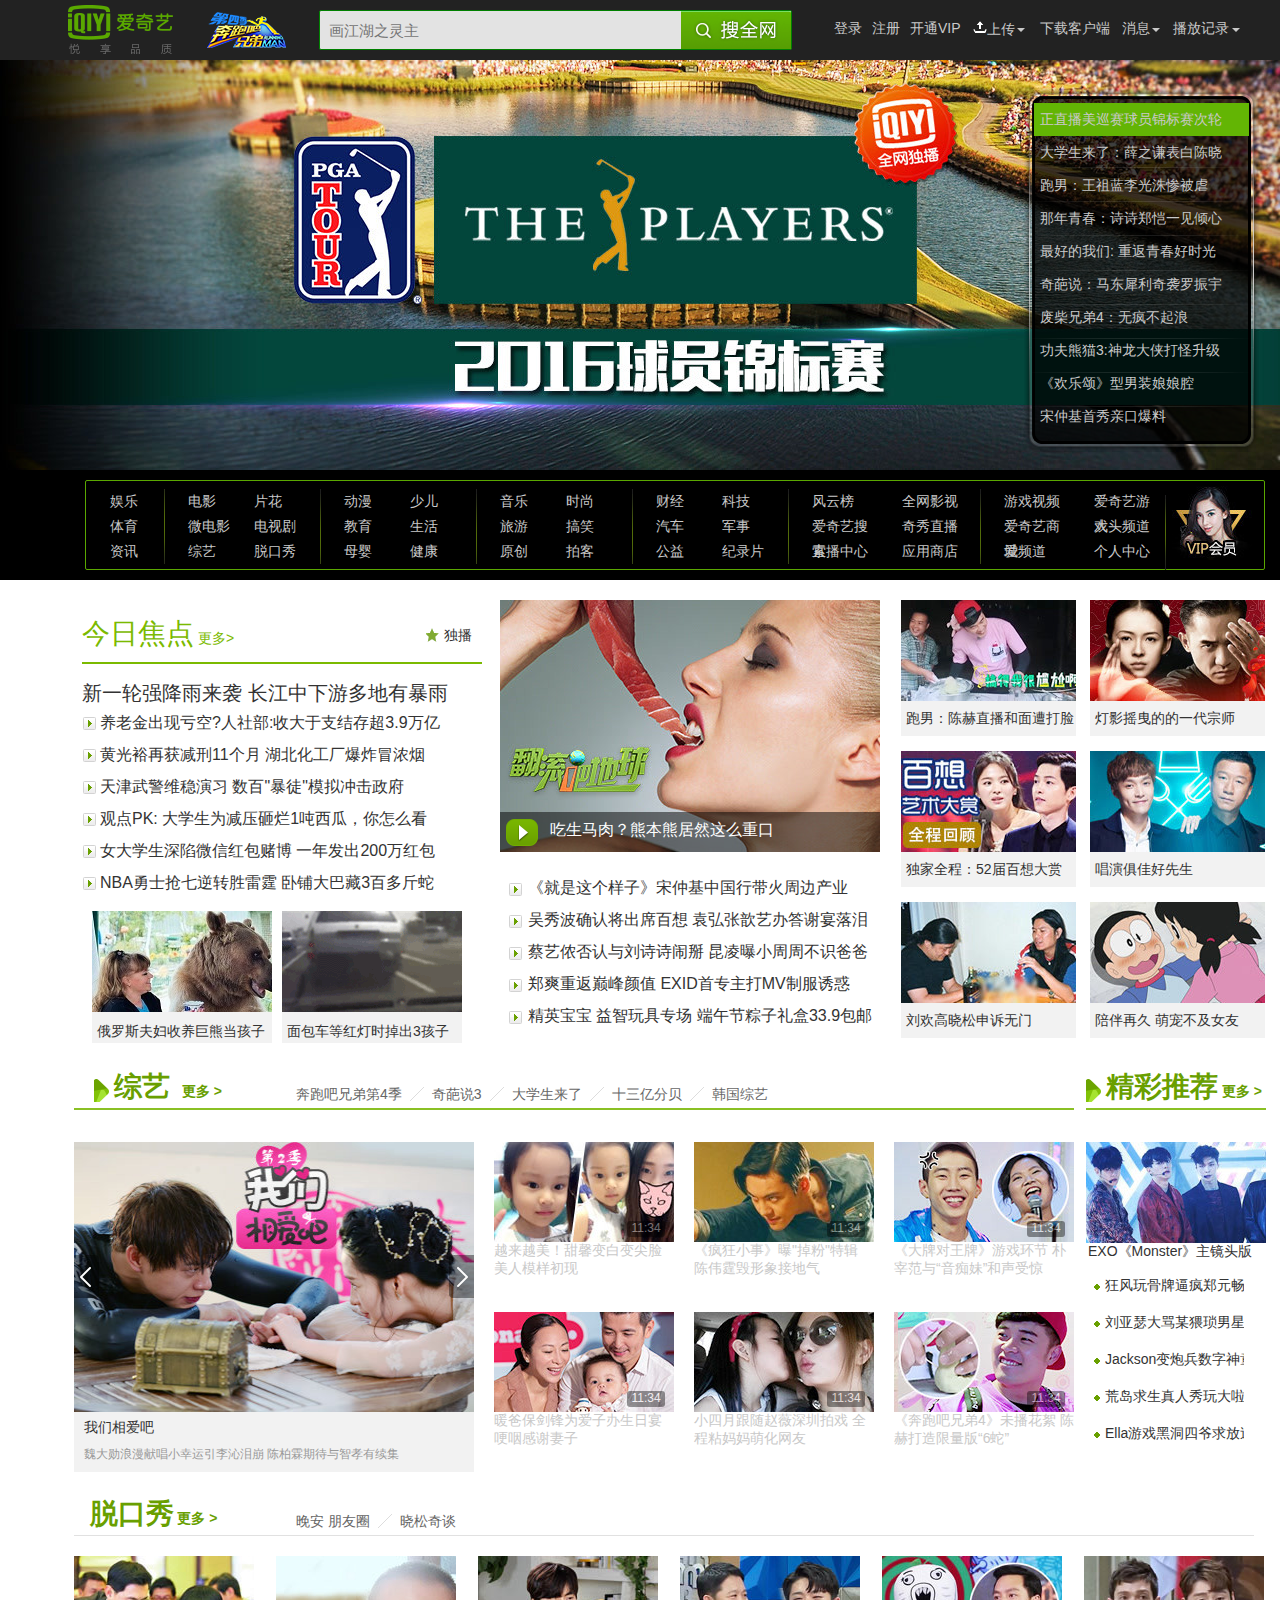
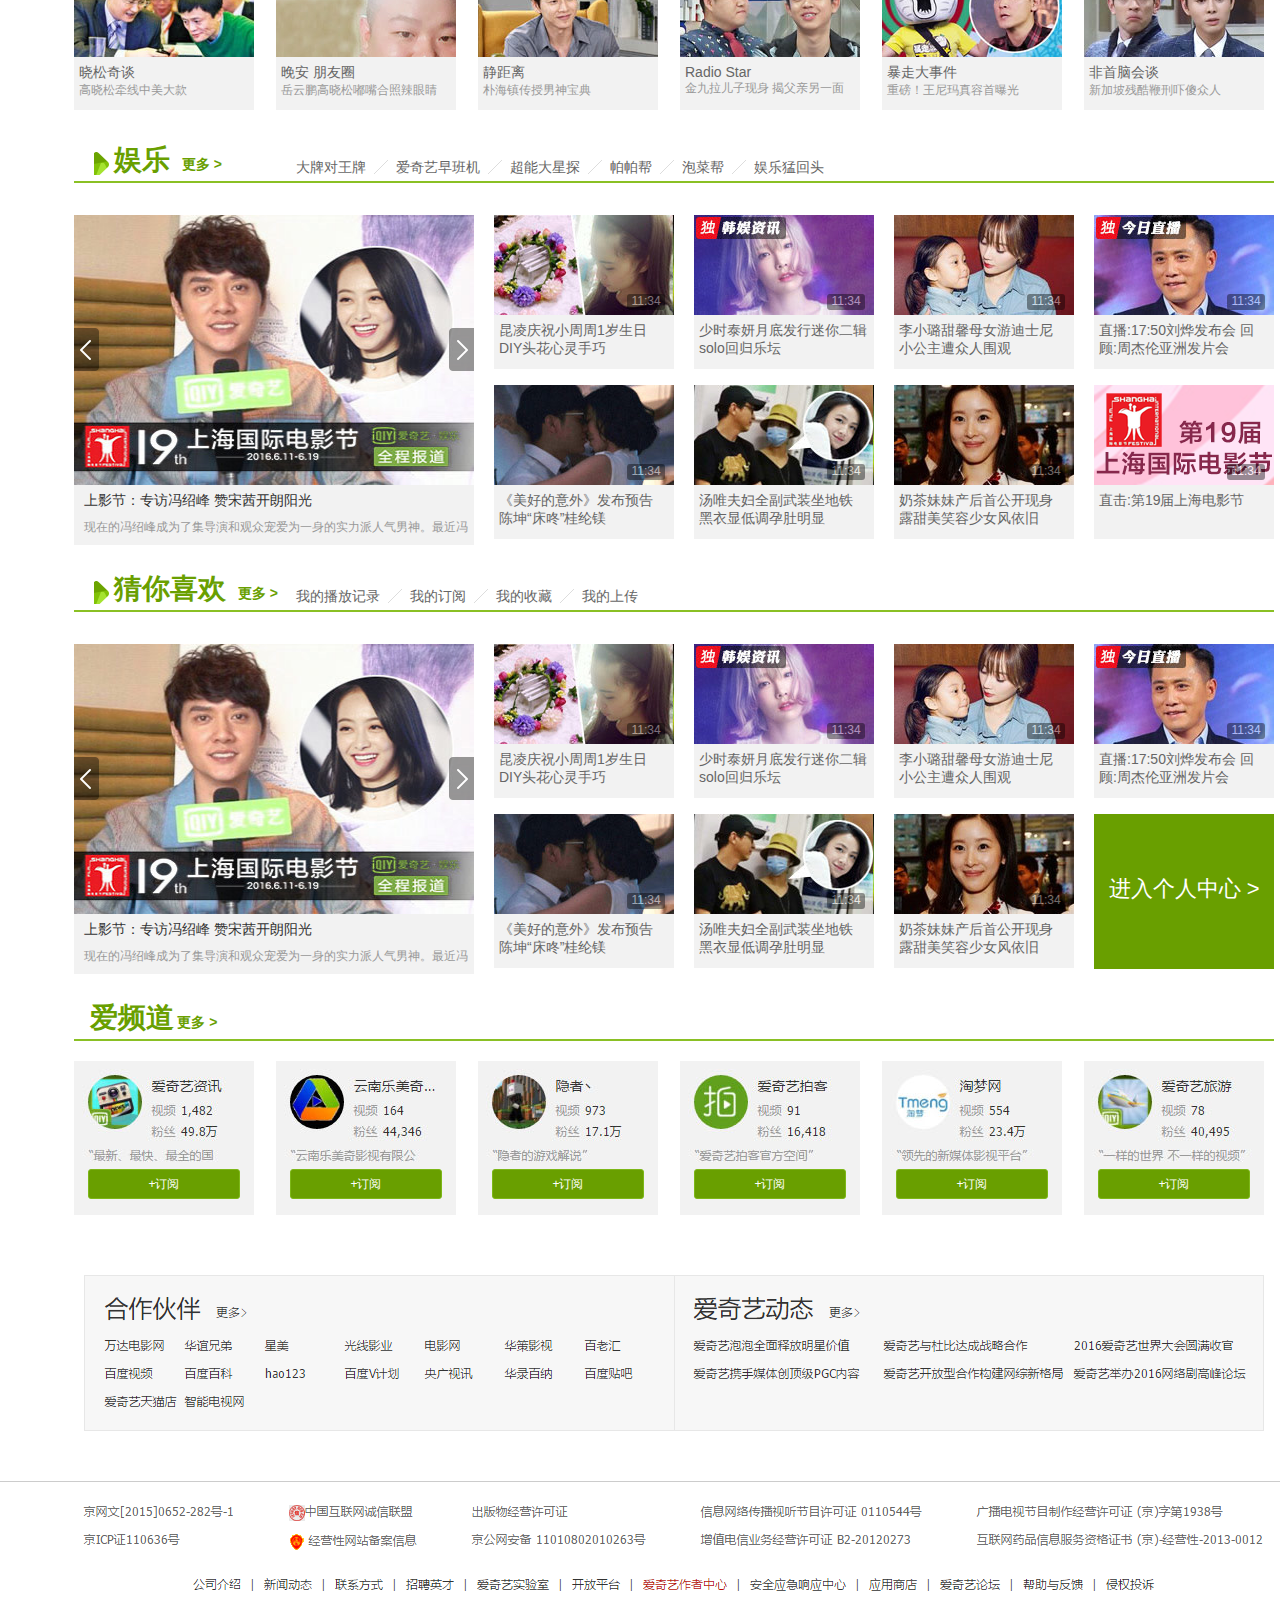
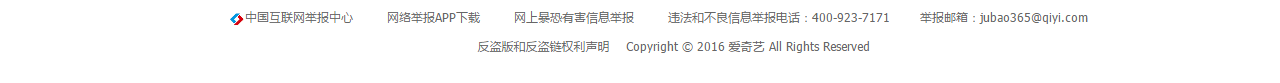
<file: aiqiyi.html>
<!DOCTYPE html>
<html>
<head>
    <meta charset="UTF-8">
    <title>爱奇艺</title>
    <meta name="viewport"
          content="width=device-width,user-scalable=no, initial-scale=1.0, maximum-scale=1.0,minimum-scale=1.0">
    <link rel="stylesheet" href="css/aiqiyi1.css">
</head>
<body>
<div class="head" id="head">
      <!--CSS样式1-->
        <div class="headFirst">
            <div class="w1348">
            <a class="aiqiyi-logo" href="javascript:;"></a>
            <a class="runningman-logo" href="javascript:;"></a>
            <div class="urudmr">
                <form  action="" method="get">
                    <input type="text" placeholder="画江湖之灵主">
                    <input type="button">
                </form>
                <a class="user" href="javascript:;" id="signIn">登录
                </a>
                <div class="inter" id="inter">
                    <span class="inter1"><a href="###" id="close"></a></span>
                    <span class="inter2">
                        <div class="form">
                            <span class="tr1">
                                <span>账&nbsp;&nbsp;&nbsp;号：</span>
                                <span><input type="text" placeholder="&nbsp;&nbsp;请输入邮箱..."></span>
                                <a href=""></a>
                            </span>
                            <span class="tr2">
                                <span>密&nbsp;&nbsp;&nbsp;码：</span>
                                <span><input type="text" placeholder="&nbsp;&nbsp;请输入密码"></span>
                            </span>
                            <span class="tr3">
                                <span>
                                    <input type="checkbox" value="n"/>
                                    <span>记住我</span>
                                    <a href="" class="a1">找回密码</a>
                                    <p></p>
                                    <a href="" class="a2">立即注册</a>
                                </span>
                                <i class="link">使用其他方式登录</i>
                                <i class="down"></i>
                                <span class="linkOut"></span>
                            </span>
                        </div>
                    </span>
                </div>
                <a class="user2" href="javascript:;" id="register">注册
                </a>
                <div class="outer" id="registerIn">
                    <span class="outer1"><a href="###" id="shut"></a></span>
                    <span class="outer2">
                         <div class="form">
                            <span class="tr1">
                                <span>手&nbsp;&nbsp;&nbsp;机：</span>
                                <span><input type="text" placeholder="&nbsp;&nbsp;请输入手机号"></span>
                            </span>
                            <span class="tr2">
                                <span>密&nbsp;&nbsp;&nbsp;码：</span>
                                <span><input type="password" placeholder="&nbsp;&nbsp;请输入密码"></span>
                            </span>
                             <span class="afterTr2">
                                 <span>验证码：</span>
                                 <span><input type="text" placeholder="请输入右侧字母"></span>
                                 <span></span>
                                 <span><i></i></span>
                             </span>
                            <span class="tr3">
                                <span>
                                    <input type="checkbox" value="n"/>
                                    <span>我同意</span>
                                    <a href="" class="a1">《用户服务协议》</a>
                                    <a href="" class="a2">立即登录</a>
                                </span>
                                <i class="link">使用其他方式登录</i>
                                <i class="down"></i>
                                <span class="linkOut"></span>
                            </span>
                         </div>
                    </span>
                </div>
                <a class="renew" href="javascript:;">开通VIP</a>
                <a class="updown" href="javascript:;"><span></span>上传<b></b></a>
                <a class="download" href="javascript:;">下载客户端<span></span></a>
                <a class="massage" href="javascript:;">消息<b></b></a>
                <a class="record" href="javascript:;">播放记录<b></b></a>
            </div>
            </div>
        </div>
      <!--CSS样式2-->
        <div class="w1348">
        <div class="headSecond">
            <div class="focusImg" id="outer">
                <ul id="inner">
                    <li class="fi1 bg"><a href="###"></a></li>
                    <li class="fi2"><a href="###"></a></li>
                    <li class="fi3"><a href="###"></a></li>
                    <li class="fi4"><a href="###"></a></li>
                    <li class="fi5"><a href="###"></a></li>
                    <li class="fi6"><a href="###"></a></li>
                    <li class="fi7"><a href="###"></a></li>
                    <li class="fi8"><a href="###"></a></li>
                    <li class="fi9"><a href="###"></a></li>
                    <li class="fi10"><a href="###"></a></li>
                </ul>
            </div>
            <div class="focusli">
                <ul id="tip">
                    <li class="on  bg"><a href="###">正直播美巡赛球员锦标赛次轮</a></li>
                    <li><a href="###">大学生来了：薛之谦表白陈晓</a></li>
                    <li><a href="###">跑男：王祖蓝李光洙惨被虐</a></li>
                    <li><a href="###">那年青春：诗诗郑恺一见倾心</a></li>
                    <li><a href="###">最好的我们: 重返青春好时光</a></li>
                    <li><a href="###">奇葩说：马东犀利奇袭罗振宇</a></li>
                    <li><a href="###">废柴兄弟4：无疯不起浪</a></li>
                    <li><a href="###">功夫熊猫3:神龙大侠打怪升级</a></li>
                    <li><a href="###">《欢乐颂》型男装娘娘腔</a></li>
                    <li><a href="###">宋仲基首秀亲口爆料</a></li>
                </ul>
            </div>
            <div class="baby">
                <div class="angel">
                    <ul class="nav_one clearFix">
                        <li>娱乐</li>
                        <li>体育</li>
                        <li>资讯</li>
                    </ul>
                    <ul class="nav_two clearFix">
                        <li>电影</li>
                        <li>片花</li>
                        <li>微电影</li>
                        <li>电视剧</li>
                        <li>综艺</li>
                        <li>脱口秀</li>
                    </ul>
                    <ul class="nav_three clearFix">
                        <li>动漫</li>
                        <li>少儿</li>
                        <li>教育</li>
                        <li>生活</li>
                        <li>母婴</li>
                        <li>健康</li>
                    </ul>
                    <ul class="nav_four clearFix">
                        <li>音乐</li>
                        <li>时尚</li>
                        <li>旅游</li>
                        <li>搞笑</li>
                        <li>原创</li>
                        <li>拍客</li>
                    </ul>
                    <ul class="nav_five clearFix">
                        <li>财经</li>
                        <li>科技</li>
                        <li>汽车</li>
                        <li>军事</li>
                        <li>公益</li>
                        <li>纪录片</li>
                    </ul>
                    <ul class="nav_six clearFix">
                        <li>风云榜</li>
                        <li>全网影视</li>
                        <li>爱奇艺搜索</li>
                        <li>奇秀直播</li>
                        <li>直播中心</li>
                        <li>应用商店</li>
                    </ul>
                    <ul class="nav_seven clearFix">
                        <li>游戏视频</li>
                        <li>爱奇艺游戏</li>
                        <li>爱奇艺商城</li>
                        <li>大头频道</li>
                        <li>爱频道</li>
                        <li>个人中心</li>
                    </ul>
                    <span>
                        <img src="img/navLine.png">
                    </span>
                </div>
            </div>
        </div>
        </div>
      <!--CSS样式3-->
        <div class="w1348">
        <div class="three">
           <div class="three-one">
               <div class="three-one-top">
                   <div class="three-one-top-left">
                   <a href="javascript:;"><span class="focus">今日焦点</span></a>
                   <a href="javascript:;"><span class="more">更多></span></a>
                  </div>
                   <div class="three-one-top-right">
                       <div class="ddd">
                       <span class="left"></span>
                       <span class="right">独播</span>
                           <div class="fff">
                               <div></div>
                               <ul>
                               <a href="javascript:;"><span class="one">大学生来了</span></a>
                               <a href="javascript:;"><span>废柴兄弟4</span></a>
                               <a href="javascript:;"><span>最好的我们</span></a>
                               <a href="javascript:;"><span>乾隆秘史</span></a>
                               <a href="javascript:;"><span>龙心战纪</span></a>
                               </ul>
                           </div>
                       </div>
                   </div>
               </div>
               <div class="three-one-bottom">
                   <ul>
                       <a href="javascript:;"><h2>新一轮强降雨来袭 长江中下游多地有暴雨</h2></a>
                       <li><a href=""><span></span></a><a href="javascript:;">养老金出现亏空?人社部:收大于支结存超3.9万亿 </a></li>
                       <li><a href=""><span></span></a><a href="javascript:;">黄光裕再获减刑11个月  湖北化工厂爆炸冒浓烟</a></li>
                       <li><a href=""><span></span></a><a href="javascript:;">天津武警维稳演习 数百"暴徒"模拟冲击政府 </a></li>
                       <li><a href=""><span></span></a><a href="javascript:;">观点PK:  大学生为减压砸烂1吨西瓜，你怎么看</a></li>
                       <li><a href=""><span></span></a><a href="javascript:;">女大学生深陷微信红包赌博 一年发出200万红包 </a></li>
                       <li><a href=""><span></span></a><a href="javascript:;">NBA勇士抢七逆转胜雷霆  卧铺大巴藏3百多斤蛇</a></li>
                   </ul>
                   <div class="three-one-bottom-bottom">
                   <div class="left">
                       <a href=""><span></span></a>
                       <span><a href="">俄罗斯夫妇收养巨熊当孩子</a></span>
                   </div>
                   <div class="right">
                       <a href=""><span></span></a>
                       <span><a href="">面包车等红灯时掉出3孩子</a></span>
                   </div>
                   </div>
               </div>
           </div>
           <div class="three-two">
               <div id="banner2" class="banner">
                   <ul id="inner2">
                       <li><span></span><div><i></i><div>吃生马肉？熊本熊居然这么重口</div></div></li>
                       <li><span></span><div><i></i><div>14岁小正太直播化妆曾获赞330万</div></div></li>
                       <li><span></span><div><i></i><div>吃生马肉？熊本熊居然这么重口</div></div></li>
                   </ul>
                   <div class="left" id="bannerLeft"></div>
                   <div class="right" id="bannerRight"></div>
               </div>
               <div class="underBanner">
                   <ul>
                       <li><i></i><a href="">《就是这个样子》宋仲基中国行带火周边产业</a></li>
                       <li><i></i><a href="">吴秀波确认将出席百想 袁弘张歆艺办答谢宴落泪</a></li>
                       <li><i></i><a href="">蔡艺侬否认与刘诗诗闹掰 昆凌曝小周周不识爸爸</a></li>
                       <li><i></i><a href="">郑爽重返巅峰颜值 EXID首专主打MV制服诱惑</a></li>
                       <li><i></i><a href="">精英宝宝 益智玩具专场 端午节粽子礼盒33.9包邮 </a></li>
                   </ul>
               </div>
           </div>
           <div class="three-three">
               <div class="left">
                   <ul>
                       <li>
                           <div></div>
                           <div>跑男：陈赫直播和面遭打脸</div>
                       </li>
                       <li>
                           <div></div>
                           <div>独家全程：52届百想大赏</div>
                       </li>
                       <li>
                           <div></div>
                           <div>刘欢高晓松申诉无门</div>
                       </li>
                   </ul>
               </div>
               <div class="right">
                   <ul>
                       <li>
                           <div></div>
                           <div>灯影摇曳的的一代宗师</div>
                       </li>
                       <li>
                           <div></div>
                           <div>唱演俱佳好先生</div>
                       </li>
                       <li>
                           <div></div>
                           <div>陪伴再久 萌宠不及女友</div>
                       </li>
                   </ul>
               </div>
           </div>
        </div>
    </div>
      <!--CSS样式4-->
        <div class="w1348">
            <div class="four">
                <div class="fourLeft">
                    <div class="title">
                        <h3><a href="javascript:;">
                            <span>综艺</span>
                            <span>更多 ></span>
                        </a></h3>
                        <ul>
                            <li class="first">奔跑吧兄弟第4季</li>
                            <li>奇葩说3</li>
                            <li>大学生来了</li>
                            <li>十三亿分贝</li>
                            <li>韩国综艺</li>
                        </ul>
                    </div>
                    <div class="main">
                        <div class="mainLeft">
                            <div class="banner" id="banner3">
                                <ul id="inner3">
                                    <li>
                                        <div>我们相爱吧</div>
                                        <div>魏大勋浪漫献唱小幸运引李沁泪崩 陈柏霖期待与智孝有续集</div>
                                    </li>
                                    <li>
                                        <div>看见你的声音</div>
                                        <div>何洁主持首秀表现生猛 萧亚轩黄国伦共舞闪闪惹人爱</div>
                                    </li>
                                    <li>
                                        <div>我们相爱吧</div>
                                        <div>魏大勋浪漫献唱小幸运引李沁泪崩 陈柏霖期待与智孝有续集</div>
                                    </li>
                                </ul>
                                <div class="left" id="outerLeft"></div>
                                <div class="right" id="outerRight"></div>
                            </div>
                        </div>
                        <div class="mainRight">
                            <div class="sixPage">
                                <ul>
                                    <li>
                                        <div>
                                            <span>11:34</span>
                                        </div>
                                        <div>越来越美！甜馨变白变尖脸 美人模样初现</div>
                                    </li>
                                    <li>
                                        <div>
                                            <span>11:34</span>
                                        </div>
                                        <div>《疯狂小事》曝"掉粉"特辑 陈伟霆毁形象接地气</div>
                                    </li>
                                    <li>
                                        <div>
                                            <span>11:34</span>
                                        </div>
                                        <div>《大牌对王牌》游戏环节 朴宰范与“音痴妹”和声受惊</div>
                                    </li>
                                    <li>
                                        <div>
                                            <span>11:34</span>
                                        </div>
                                        <div>暖爸保剑锋为爱子办生日宴 哽咽感谢妻子</div>
                                    </li>
                                    <li>
                                        <div>
                                            <span>11:34</span>
                                        </div>
                                        <div>小四月跟随赵薇深圳拍戏 全程粘妈妈萌化网友</div>
                                    </li>
                                    <li>
                                        <div>
                                            <span>11:34</span>
                                        </div>
                                        <div>《奔跑吧兄弟4》未播花絮 陈赫打造限量版“6蛇”</div>
                                    </li>

                                </ul>
                            </div>
                        </div>
                    </div>
                </div>
                <div class="fourRight">
                    <div class="title">
                        <h3>
                            <a href="javascript:;">
                            <span>精彩推荐</span>
                            <span>更多 ></span>
                            </a>
                        </h3>
                    </div>
                    <div class="main">
                        <div></div>
                        <span>EXO《Monster》主镜头版</span>
                        <ul>
                            <li><i></i>狂风玩骨牌逼疯郑元畅</li>
                            <li><i></i>刘亚瑟大骂某猥琐男星</li>
                            <li><i></i>Jackson变炮兵数字神童</li>
                            <li><i></i>荒岛求生真人秀玩大啦</li>
                            <li><i></i>Ella游戏黑洞四爷求放过</li>
                        </ul>
                    </div>
                </div>
            </div>
        </div>
      <!--CSS样式5-->
        <div class="w1348">
            <div class="wrapper">
                <div class="title">
                    <h3><a href="javascript:;">
                        <span>&nbsp;&nbsp;脱口秀</span>
                        <span>更多 ></span>
                    </a></h3>
                    <ul>
                        <li class="first">晚安 朋友圈</li>
                        <li>晓松奇谈</li>
                    </ul>
                </div>
                <div class="piclist">
                    <ul>
                        <li>
                            <div></div>
                            <div>
                                <p>晓松奇谈</p>
                                <p>高晓松牵线中美大款</p>
                            </div>
                        </li>
                        <li>
                            <div></div>
                            <div>
                                <p>晚安 朋友圈</p>
                                <p>岳云鹏高晓松嘟嘴合照辣眼睛</p>
                            </div>
                        </li>
                        <li>
                            <div></div>
                            <div>
                                <p>静距离</p>
                                <p>朴海镇传授男神宝典</p>
                            </div>
                        </li>
                        <li>
                            <div></div>
                            <div>
                                <p>Radio Star</p>
                                <p>金九拉儿子现身 揭父亲另一面</p>
                            </div>
                        </li>
                        <li>
                            <div></div>
                            <div>
                                <p>暴走大事件</p>
                                <p>重磅！王尼玛真容首曝光</p>
                            </div>
                        </li>
                        <li>
                            <div></div>
                            <div>
                                <p>非首脑会谈</p>
                                <p>新加坡残酷鞭刑吓傻众人</p>
                            </div>
                        </li>
                    </ul>
                </div>
            </div>
        </div>
      <!--CSS样式6-->
        <div class="w1348">
        <div class="six">
                <div class="title">
                    <h3><a href="javascript:;">
                        <span>娱乐</span>
                        <span>更多 ></span>
                    </a></h3>
                    <ul>
                        <li class="first">大牌对王牌</li>
                        <li>爱奇艺早班机</li>
                        <li>超能大星探</li>
                        <li>帕帕帮</li>
                        <li>泡菜帮</li>
                        <li>娱乐猛回头</li>
                    </ul>
                </div>
                <div class="main">
                    <div class="mainLeft">
                        <div class="banner" id="banner5">
                            <ul id="inner5">
                                <li>
                                    <div>上影节：专访冯绍峰 赞宋茜开朗阳光</div>
                                    <div>现在的冯绍峰成为了集导演和观众宠爱为一身的实力派人气男神。最近冯绍峰也是带来了自己和舒淇、宋茜合作的新电影《我最好朋友的婚礼》亮相上海电影节。</div>
                                </li>
                                <li>
                                    <div>吴亦凡方回应床照风波:音频图像系伪造</div>
                                    <div>当“吴亦凡被曝疑似床照”这事儿持续发酵出了一系列进展之后，就在昨天，吴亦凡工作室终于做出了官方回应。针对这次事件发布了律师声明，表示大量音频、图像等材料都是伪造滴。</div>
                                </li>
                                <li>
                                    <div>上影节：专访冯绍峰 赞宋茜开朗阳光</div>
                                    <div>现在的冯绍峰成为了集导演和观众宠爱为一身的实力派人气男神。最近冯绍峰也是带来了自己和舒淇、宋茜合作的新电影《我最好朋友的婚礼》亮相上海电影节。</div>
                                </li>
                            </ul>
                            <div class="left" id="outerLeft5"></div>
                            <div class="right" id="outerRight5"></div>
                        </div>
                    </div>
                    <div class="mainRight">
                        <div class="eightPage">
                            <ul>
                                <li>
                                    <div>
                                        <span>11:34</span>
                                    </div>
                                    <div>昆凌庆祝小周周1岁生日 DIY头花心灵手巧</div>
                                </li>
                                <li>
                                    <div>
                                        <span>11:34</span>
                                    </div>
                                    <div>少时泰妍月底发行迷你二辑 solo回归乐坛</div>
                                </li>
                                <li>
                                    <div>
                                        <span>11:34</span>
                                    </div>
                                    <div>李小璐甜馨母女游迪士尼 小公主遭众人围观</div>
                                </li>
                                <li>
                                    <div>
                                        <span>11:34</span>
                                    </div>
                                    <div>直播:17:50刘烨发布会 回顾:周杰伦亚洲发片会</div>
                                </li>
                                <li>
                                    <div>
                                        <span>11:34</span>
                                    </div>
                                    <div>《美好的意外》发布预告 陈坤“床咚”桂纶镁</div>
                                </li>
                                <li>
                                    <div>
                                        <span>11:34</span>
                                    </div>
                                    <div>汤唯夫妇全副武装坐地铁 黑衣显低调孕肚明显</div>
                                </li>
                                <li>
                                    <div>
                                        <span>11:34</span>
                                    </div>
                                    <div>奶茶妹妹产后首公开现身 露甜美笑容少女风依旧</div>
                                </li>
                                <li>
                                    <div>
                                        <span>11:34</span>
                                    </div>
                                    <div>直击:第19届上海电影节</div>
                                </li>
                            </ul>
                        </div>
                    </div>
                </div>
        </div>
    </div>
      <!--CSS样式7-->
        <div class="w1348">
            <div class="six">
                <div class="title">
                    <h3><a href="javascript:;">
                        <span>猜你喜欢</span>
                        <span>更多 ></span>
                    </a></h3>
                    <ul>
                        <li class="first">我的播放记录</li>
                        <li>我的订阅</li>
                        <li>我的收藏</li>
                        <li>我的上传</li>
                    </ul>
                </div>
                <div class="main">
                    <div class="mainLeft">
                        <div class="banner" id="banner4">
                            <ul id="inner4">
                                <li>
                                    <div>上影节：专访冯绍峰 赞宋茜开朗阳光</div>
                                    <div>现在的冯绍峰成为了集导演和观众宠爱为一身的实力派人气男神。最近冯绍峰也是带来了自己和舒淇、宋茜合作的新电影《我最好朋友的婚礼》亮相上海电影节。</div>
                                </li>
                                <li>
                                    <div>吴亦凡方回应床照风波:音频图像系伪造</div>
                                    <div>当“吴亦凡被曝疑似床照”这事儿持续发酵出了一系列进展之后，就在昨天，吴亦凡工作室终于做出了官方回应。针对这次事件发布了律师声明，表示大量音频、图像等材料都是伪造滴。</div>
                                </li>
                                <li>
                                    <div>上影节：专访冯绍峰 赞宋茜开朗阳光</div>
                                    <div>现在的冯绍峰成为了集导演和观众宠爱为一身的实力派人气男神。最近冯绍峰也是带来了自己和舒淇、宋茜合作的新电影《我最好朋友的婚礼》亮相上海电影节。</div>
                                </li>
                            </ul>
                            <div class="left" id="outerLeft4"></div>
                            <div class="right" id="outerRight4"></div>
                        </div>
                    </div>
                    <div class="mainRight">
                        <div class="eightPage">
                            <ul>
                                <li>
                                    <div>
                                        <span>11:34</span>
                                    </div>
                                    <div>昆凌庆祝小周周1岁生日 DIY头花心灵手巧</div>
                                </li>
                                <li>
                                    <div>
                                        <span>11:34</span>
                                    </div>
                                    <div>少时泰妍月底发行迷你二辑 solo回归乐坛</div>
                                </li>
                                <li>
                                    <div>
                                        <span>11:34</span>
                                    </div>
                                    <div>李小璐甜馨母女游迪士尼 小公主遭众人围观</div>
                                </li>
                                <li>
                                    <div>
                                        <span>11:34</span>
                                    </div>
                                    <div>直播:17:50刘烨发布会 回顾:周杰伦亚洲发片会</div>
                                </li>
                                <li>
                                    <div>
                                        <span>11:34</span>
                                    </div>
                                    <div>《美好的意外》发布预告 陈坤“床咚”桂纶镁</div>
                                </li>
                                <li>
                                    <div>
                                        <span>11:34</span>
                                    </div>
                                    <div>汤唯夫妇全副武装坐地铁 黑衣显低调孕肚明显</div>
                                </li>
                                <li>
                                    <div>
                                        <span>11:34</span>
                                    </div>
                                    <div>奶茶妹妹产后首公开现身 露甜美笑容少女风依旧</div>
                                </li>
                                <li class="porsen">
                                    <a href="###"> 进入个人中心 ></a>
                                </li>
                            </ul>
                        </div>
                    </div>
                </div>
            </div>
        </div>
      <!--CSS样式8-->
        <div class="w1348">
        <div class="subscribe clear">
            <div class="title">
                <h3><a href="javascript:;">
                    <span>&nbsp;&nbsp;爱频道</span>
                    <span>更多 ></span>
                </a></h3>
            </div>
            <div class="piclist">
                <ul>
                    <li>
                        <div></div>
                        <div>
                            <a href="###">+订阅</a>
                        </div>
                    </li>
                    <li>
                        <div></div>
                        <div>
                            <a href="###">+订阅</a>
                        </div>
                    </li>
                    <li>
                        <div></div>
                        <div>
                            <a href="###">+订阅</a>
                        </div>
                    </li>
                    <li>
                        <div></div>
                        <div>
                            <a href="###">+订阅</a>
                        </div>
                    </li>
                    <li>
                        <div></div>
                        <div>
                            <a href="###">+订阅</a>
                        </div>
                    </li>
                    <li>
                        <div></div>
                        <div>
                            <a href="###">+订阅</a>
                        </div>
                    </li>
                </ul>
            </div>
        </div>
    </div>
      <!--推拉门-->
        <div class="w1348">
            <a href="">
                <div></div>
                <div></div>
            </a>
        </div>
      <!--最后一页-->
        <div class="w1348">
            <div class="last clear"></div>
        </div>
</div>
</body>
</html>
<script src="js/utils.js"></script>
<script src="js/tween.js"></script>
<script src="js/index.js"></script>
</file>
<file: css/aiqiyi1.css>
@charset "utf-8";
body, h1, h2, h3, h4, h5, h6, div, ul, ol, li, dl, dt, dd, p, span, a, i, em, b, strong, big, small, img, input, label, form, textarea, select, option {
    margin: 0;
    padding: 0;
    font-family: "Microsoft Yahei", Arial, SimSun;
    color: #c9c9c9;
    font-size: 14px;
}

.clearFix:after {
    content: "";
    display: block;
    width: 0;
    height: 0;
    overflow: hidden;
    clear: both;
}

ul {
    list-style: none;
}

a, a:hover, a:active, a:valid, a:target {
    text-decoration: none;
}

.clear {
    clear: both;
}

.head {
    height: 580px;
    background: #000000;
    min-width: 1349px;
}

input {
    border: none;
    outline: none;
    vertical-align: middle;
}

img {
    border: none;
    outline: none;
    vertical-align: middle;
}

.w1348 {
    margin: 0 auto;
    width: 1349px;
}

.headFirst {
    height: 60px;
    width: 100%;
    background: #222;
}

.headFirst .aiqiyi-logo {
    margin-left: 68px;
    margin-top: 5px;
    display: inline-block;
    float: left;
    height: 50px;
    width: 105px;
    background: url("../img/iqiyi-logo105x50.png");
}

.headFirst .runningman-logo {
    margin-top: 5px;
    margin-left: 20px;
    display: inline-block;
    float: left;
    height: 50px;
    width: 106px;
    background: url("../img/runingman-logo.png") no-repeat center;
}

.headFirst .urudmr {
    float: left;
    height: 60px;
    width: 1050px;
    font-size: 14px;

}

.headFirst .urudmr form {
    margin-left: 20px;
    margin-top: 10px;
    position: relative;
}

@media all and (min-width: 1134px) {
    .headFirst .urudmr form input[type=text] {
        height: 38px;
        width: 471px;
        float: left;
        border: 1px solid green;
        -webkit-border-radius: 2px;
        -moz-border-radius: 2px;
        border-radius: 2px;
        text-indent: 9px;
        font-size: 15px;
        background: #e3e3e3;
    }

    .headFirst .urudmr form input[type=button] {
        position: absolute;
        top: 1px;
        left: 362px;
        background: url("../img/topNav.png") no-repeat 0 0;
        height: 40px;
        float: left;
        border-radius: 0px 2px 2px 0px;
        width: 110px;
        cursor: pointer;
    }
}

@media all and (max-width: 1133px) {
    .headFirst .urudmr form input[type=text] {
        height: 38px;
        width: 401px;
        float: left;
        border: 1px solid green;
        -webkit-border-radius: 2px;
        -moz-border-radius: 2px;
        border-radius: 2px;
        text-indent: 9px;
        font-size: 15px;
        background: #e3e3e3;
    }

    .headFirst .urudmr form input[type=button] {
        position: absolute;
        top: 1px;
        left: 362px;
        background: url("../img/images/11121_02.jpg") 0 0;
        height: 38px;
        width: 40px;
        background-position: 1px 1px;
    }
}

.headFirst .urudmr a {
    display: inline-block;
    margin-top: 10px;
    margin-left: 10px;
    float: left;
    height: 24px;
}

.headFirst .urudmr a:hover {
    color: #21bc11;
}

.headFirst .urudmr a.user {
    margin-left: 42px;
    width: 28px;
}

.headFirst .urudmr a.user2 {
    width: 28px;
}

.headFirst .urudmr a.renew {
    width: 53px;
}

.headFirst .urudmr a.updown {
    position: relative;
    width: 57px;
}

.headFirst .urudmr a.updown span {
    display: inline-block;
    height: 14px;
    width: 14px;
    background: url("../img/nav-upload.png") no-repeat center;
}

.headFirst .urudmr a.updown:hover b {
    border-color: #21bc11 transparent transparent transparent;
}

.headFirst .urudmr .updown:hover span {
    background: url("../img/nav-upload-green.png") no-repeat center;
}

.headFirst .urudmr a.updown b {
    position: absolute;
    top: 8px;
    left: 44px;
    border: 4px solid;
    border-color: #c9c9c9 transparent transparent transparent;
}

.headFirst .urudmr a.download {
    width: 72px;
}

.headFirst .urudmr a.massage {
    position: relative;
    width: 41px;
}

.headFirst .urudmr a.massage b {
    position: absolute;
    top: 8px;
    left: 30px;
    border: 4px solid;
    border-color: #c9c9c9 transparent transparent transparent;
}

.headFirst .urudmr a.massage:hover b {
    border-color: #21bc11 transparent transparent transparent;
}

.headFirst .urudmr a.record {
    position: relative;
    width: 69px;
}

.headFirst .urudmr a.record b {
    position: absolute;
    top: 8px;
    left: 59px;
    border: 4px solid;
    border-color: #c9c9c9 transparent transparent transparent;
}

.headFirst .urudmr a.record:hover b {
    border-color: #21bc11 transparent transparent transparent;
}

.headFirst .urudmr .inter {
    /*这是登录窗*/
    display: none;
    z-index: 4;
    position: absolute;
    left: 414px;
    top: 141px;
    height: 442px;
    width: 462px;
}

/*464 274*/
.headFirst .urudmr .inter span {
    display: block;
}

.headFirst .urudmr .inter .inter1 {
    width: 462px;
    height: 170px;
    background: url("../img/login-pop-star.png");
}
.headFirst .urudmr .inter .inter1 a{
    background: url(../img/pop-star-close.png) no-repeat 0 -28px;
    width: 13px;
    height: 13px;
    display: block;
    position: absolute;
    right: 17px;
    top: 70px;
}
.headFirst .urudmr .inter .inter2 {
    position: relative;
    width: 462px;
    height: 272px;
    background: #FFFFFF;
}

.headFirst .urudmr .inter .inter2 .form .tr1 {
    position: absolute;
    top: 38px;
    left: 70px;
    width: 316px;
    height: 57px;
}

.headFirst .urudmr .inter .inter2 .form .tr1 span:nth-child(1) {
    color: #333;
    width: 50px;
    height: 57px;
    line-height: 57px;
}

.headFirst .urudmr .inter .inter2 .form .tr1 span {
    float: left;
}

.headFirst .urudmr .inter .inter2 .form .tr1 span:nth-child(2) {
    width: 266px;
    height: 32px;
}

.headFirst .urudmr .inter .inter2 .form .tr1 span:nth-child(2) input {
    margin-top: 14px;
    width: 264px;
    height: 30px;
    border: 1px solid #d6d6d6
}

.headFirst .urudmr .inter .inter2 .form .tr1 a {
    position: absolute;
    top: 13px;
    left: 284px;
    display: inline-block;
    width: 16px;
    height: 16px;
    background: url("../img/iqycode-ico.png");
}

.headFirst .urudmr .inter .inter2 .form .tr2 {
    position: absolute;
    top: 90px;
    left: 70px;
    width: 316px;
    height: 57px;
}

.headFirst .urudmr .inter .inter2 .form .tr2 span:nth-child(1) {
    color: #333;
    width: 50px;
    height: 57px;
    line-height: 57px;
}

.headFirst .urudmr .inter .inter2 .form .tr2 span {
    float: left;
}

.headFirst .urudmr .inter .inter2 .form .tr2 span:nth-child(2) {
    width: 266px;
    height: 32px;
}

.headFirst .urudmr .inter .inter2 .form .tr2 span:nth-child(2) input {
    margin-top: 14px;
    width: 264px;
    height: 30px;
    border: 1px solid #d6d6d6
}

.headFirst .urudmr .inter .inter2 .form .tr3 {
    position: absolute;
    top: 160px;
    left: 120px;
    width: 266px;
    height: 13px;
}
.headFirst .urudmr .inter .inter2 .form .tr3 span:nth-child(1){
    position: relative;
    width: 60px;
    height: 13px;

}
.headFirst .urudmr .inter .inter2 .form .tr3 span span{
    color: #333333;
}
.headFirst .urudmr .inter .inter2 .form .tr3 span:nth-child(2) {
    position: absolute;
    top: 4px;
    left: 17px;
   width:45px;
   height: 13px;
    font-size: 12px;
    line-height: 13px;
}
.headFirst .urudmr .inter .inter2 .form .tr3 a{
    width: 48px;
    height: 13px;
    display:block;
    font-size: 12px;
    margin: 0px;
}
.headFirst .urudmr .inter .inter2 .form .tr3 .a1{
   position: absolute;
    top:2px;
    left: 144px;
    color: #699f00;
}
.headFirst .urudmr .inter .inter2 .form .tr3 .a2{
    position: absolute;
    top:2px;
    left: 213px;
    color: #699f00;
}
.headFirst .urudmr .inter .inter2 .form .tr3 p{
    position: absolute;
    top: 4px;
    left: 202px;
    width: 1px;
    height: 12px;
   background: #699f00;
}
.headFirst .urudmr .inter .inter2 .form .tr3 .link{
    font-family: "Microsoft yahei";
    width: 100px;
    height: 18px;
    display: block;
    position: absolute;
    top: 40px;
    left: 72px;
    font-size: 12px;
}
.headFirst .urudmr .inter .inter2 .form .tr3 .link:hover{
    color: #699f00;
}
.headFirst .urudmr .inter .inter2 .form .tr3 .down{
    position: absolute;
    top: 64px;
    left: 115px;
    display: block;
    background: url("../img/thirdLoginIcon.png");
    width: 10px;
    height: 6px;
    background-position: -40px -40px;
    cursor: pointer;
}
.headFirst .urudmr .inter .inter2 .form .tr3 .down:hover{
    background-position: -60px -40px
}
/*@@@@@@@@@@@@@@@@@@@@@@@@@@@@@@@@@@@@@@@@@@@@@*/
.headFirst .urudmr .outer {
    /*这是注册窗*/
    display: none;
    z-index: 4;
    position: absolute;
    left: 414px;
    top: 141px;
    height: 442px;
    width: 462px;
}

/*464 274*/
.headFirst .urudmr .outer span {
    display: block;
}

.headFirst .urudmr .outer .outer1 {
    width: 462px;
    height: 170px;
    background: url("../img/login-pop-star.png");
}
.headFirst .urudmr .outer .outer1 a{
background: url(../img/pop-star-close.png) no-repeat 0 -28px;
width: 13px;
height: 13px;
display: block;
position: absolute;
right: 17px;
top: 70px;
}
.headFirst .urudmr .outer .outer2 {
    position: relative;
    width: 462px;
    height: 272px;
    background: #FFFFFF;
}

.headFirst .urudmr .outer .outer2 .form .tr1 {
    position: absolute;
    top: 13px;
    left: 70px;
    width: 316px;
    height: 57px;
}

.headFirst .urudmr .outer .outer2 .form .tr1 span:nth-child(1) {
    color: #333;
    font-size: 12px;
    width: 50px;
    height: 57px;
    line-height: 57px;
}

.headFirst .urudmr .outer .outer2 .form .tr1 span {
    float: left;
}

.headFirst .urudmr .outer .outer2 .form .tr1 span:nth-child(2) {
    width: 266px;
    height: 32px;
}

.headFirst .urudmr .outer .outer2 .form .tr1 span:nth-child(2) input {
    margin-top: 14px;
    width: 264px;
    height: 30px;
    border: 1px solid #d6d6d6
}
.headFirst .urudmr .outer .outer2 .form .tr2 {
    position: absolute;
    top: 70px;
    left: 70px;
    width: 316px;
    height: 57px;
}

.headFirst .urudmr .outer .outer2 .form .tr2 span:nth-child(1) {
    color: #333;
    font-size: 12px;
    width: 50px;
    height: 57px;
    line-height: 57px;
}

.headFirst .urudmr .outer .outer2 .form .tr2 span {
    float: left;
}

.headFirst .urudmr .outer .outer2 .form .tr2 span:nth-child(2) {
    width: 266px;
    height: 32px;
}

.headFirst .urudmr .outer .outer2 .form .tr2 span:nth-child(2) input {
    margin-top: 14px;
    width: 264px;
    height: 30px;
    border: 1px solid #d6d6d6
}
.headFirst .urudmr .outer .outer2 .form .afterTr2{
    position: absolute;
    top: 127px;

    left: 70px;
    width: 319px;
    height: 57px;
}
.headFirst .urudmr .outer .outer2 .form .afterTr2 span:nth-child(1) {
    color: #333;
    font-size: 12px;
    width: 56px;
    height: 57px;
    line-height: 57px;
}
.headFirst .urudmr .outer .outer2 .form .afterTr2 span {
    float: left;
}
.headFirst .urudmr .outer .outer2 .form .afterTr2 span:nth-child(2) input {
    margin-top: 14px;
    width: 109px;
    height: 30px;
    border: 1px solid #d6d6d6
}
.headFirst .urudmr .outer .outer2 .form .afterTr2 span:nth-child(3){
    width: 103px;
    height: 30px;
    background: url("../img/vcode.jpg");
    margin: 15px 0px 0px 10px;
}
.headFirst .urudmr .outer .outer2 .form .afterTr2 span:nth-child(4){
    width: 32px;
    height: 32px;
    margin:14px 0 0 5px;
    border: 1px solid #d6d6d6
}
.headFirst .urudmr .outer .outer2 .form .afterTr2 span:nth-child(4):hover{
    border: 1px solid #68bf0d;
    background: #68bf0d;

}
.headFirst .urudmr .outer .outer2 .form .afterTr2 span:nth-child(4):hover i{
    background-position: -200px -40px;
}

.headFirst .urudmr .outer .outer2 .form .afterTr2 span:nth-child(4) i{
    margin: 9px 0 0 8px;
    display: block;
    width: 15px;
    height: 15px;
    background: url("../img/thirdLoginIcon.png") no-repeat;
    background-position: -80px -40px;
}
.headFirst .urudmr .outer .outer2 .form .tr3 {
    position: absolute;
    top: 180px;
    left: 120px;
    width: 266px;
    height: 13px;
}
.headFirst .urudmr .outer .outer2 .form .tr3 span:nth-child(1){
    position: relative;
    width: 60px;
    height: 13px;

}
.headFirst .urudmr .outer .outer2 .form .tr3 span span{
    color: #333333;
}
.headFirst .urudmr .outer .outer2 .form .tr3 span:nth-child(2) {
    position: absolute;
    top: 4px;
    left: 17px;
    width:45px;
    height: 13px;
    font-size: 12px;
    line-height: 13px;
}
.headFirst .urudmr .outer .outer2 .form .tr3 a{
    width: 100px;
    height: 13px;
    display:block;
    font-size: 12px;
    margin: 0px;
}
.headFirst .urudmr .outer .outer2 .form .tr3 .a1{
    position: absolute;
    top:2px;
    left: 52px;
    color: #699f00;
}
.headFirst .urudmr .outer .outer2 .form .tr3 .a2{
    position: absolute;
    top:2px;
    left: 213px;
    color: #699f00;
}
.headFirst .urudmr .outer .outer2 .form .tr3 p{
    position: absolute;
    top: 4px;
    left: 202px;
    width: 1px;
    height: 12px;
    background: #699f00;
}
.headFirst .urudmr .outer .outer2 .form .tr3 .link{
    font-family: "Microsoft yahei";
    width: 100px;
    height: 18px;
    display: block;
    position: absolute;
    top: 40px;
    left: 72px;
    font-size: 12px;
}
.headFirst .urudmr .outer .outer2 .form .tr3 .link:hover{
    color: #699f00;
}
.headFirst .urudmr .outer .outer2 .form .tr3 .down{
    position: absolute;
    top: 64px;
    left: 115px;
    display: block;
    background: url("../img/thirdLoginIcon.png");
    width: 10px;
    height: 6px;
    background-position: -40px -40px;
    cursor: pointer;
}
.headFirst .urudmr .outer .outer2 .form .tr3 .down:hover{
    background-position: -60px -40px
}
 /*@@@@@@@@@@@@@@@@@@@@@@@@@@@@@@@@@@@@@@@@*/
.headSecond {
    position: relative;
    height: 520px;
    width: 1349px;

}

.headSecond .focusImg {
    position: relative;
    overflow: hidden;
    top: 0;
    left: 0;
    width: 1348px;
    height: 520px;
}
.headSecond .focusImg ul{
    position: absolute;
    left: 0px;
    width: 13480px;
    height: 520px;
}
.headSecond .focusImg ul li a{
    float: left;
}
.headSecond .focusImg ul .fi1 a {
    display: block;
    height: 520px;
    width: 1348px;
    background: url("../img/banner/banner1.jpg") no-repeat;
}

.headSecond .focusImg ul .fi2 a {
    display: block;
    height: 520px;
    width: 1348px;
    background: url("../img/banner/banner2.jpg") no-repeat;
}

.headSecond .focusImg ul .fi3 a {
    display: block;
    height: 520px;
    width: 1348px;
    background: url("../img/banner/banner3.jpg") no-repeat;
}

.headSecond .focusImg ul .fi4 a {
    display: block;
    height: 520px;
    width: 1348px;
    background: url("../img/banner/banner4.jpg") no-repeat;
}

.headSecond .focusImg ul .fi5 a {
    display: block;
    height: 520px;
    width: 1348px;
    background: url("../img/banner/banner5.jpg") no-repeat;
}

.headSecond .focusImg ul .fi6 a {
    display: block;
    height: 520px;
    width: 1348px;
    background: url("../img/banner/banner6.jpg") no-repeat;
}

.headSecond .focusImg ul .fi7 a {
    display: block;
    height: 520px;
    width: 1348px;
    background: url("../img/banner/banner7.jpg") no-repeat;
}

.headSecond .focusImg ul .fi8 a {
    display: block;
    height: 520px;
    width: 1348px;
    background: url("../img/banner/banner8.jpg") no-repeat;
}

.headSecond .focusImg ul .fi9 a {
    display: block;
    height: 520px;
    width: 1348px;
    background: url("../img/banner/banner9.jpg") no-repeat;
}

.headSecond .focusImg ul .fi10 a {
    display: block;
    height: 520px;
    width: 1348px;
    background: url("../img/banner/banner10.jpg") no-repeat;
}

.headSecond .focusli ul {
    position: absolute;
    right: 83px;
    top: 22px;
    height: 371px;
    width: 247px;
    background: url("../img/site-focuslist_bg.png") no-repeat center;
}

.headSecond .focusli ul li {
    margin-left: 15px;
    padding-left: 6px;
    width: 209px;
    height: 33px;
    line-height: 33px;
    font-size: 14px;
}
.headSecond .focusli ul li:nth-child(1){
    margin-top: 22px;
}
.headSecond .focusli ul li.bg{
    background: #63b504;
}
.headSecond .focusli ul li:hover {
    background: #63b504;
}

.headSecond .focusli ul li.on {
    margin-top: 21px;
}

/*@@@@@@@@@@@@@@@@@@@@@@@@@@@@@@@@@@@@@@@@*/
.headSecond .baby {
    position: absolute;
    top: 420px;
    width: 100%;
}

.headSecond .angel {
    margin: 0 auto;
    height: 88px;
    width: 1178px;
    border: 1px solid #5aa700;
    border-radius: 2px;
}

.headSecond .angel ul {
    padding-top: 8px;
    height: 80px;
    width: 132px;
    float: left;
}

.headSecond .angel ul li {
    cursor: pointer;
    padding-left: 24px;
    height: 25px;
    line-height: 25px;
    width: 42px;
    float: left;
}



.headSecond .angel ul.nav_one {
    width: 54px;
}

.headSecond .angel ul.nav_two {
    padding-left: 24px;
}

.headSecond .angel ul.nav_two:after {
    position: absolute;
    top: 9px;
    background: url("../img/navLine.png") no-repeat center;
    height: 75px;
    width: 1px;
}

.headSecond .angel ul.nav_three {
    padding-left: 24px;
}

.headSecond .angel ul.nav_three:after {
    position: absolute;
    top: 9px;
    background: url("../img/navLine.png");
    height: 75px;
    width: 1px;
}

.headSecond .angel ul.nav_four {
    padding-left: 24px;
}

.headSecond .angel ul.nav_four:after {
    position: absolute;
    top: 9px;
    background: url("../img/navLine.png");
    height: 75px;
    width: 1px;
}

.headSecond .angel ul.nav_five {
    padding-left: 24px;
}

.headSecond .angel ul.nav_five:after {
    position: absolute;
    top: 9px;
    background: url("../img/navLine.png");
    height: 75px;
    width: 1px;
}

.headSecond .angel ul.nav_six {
    padding-left: 24px;
    width: 192px;
}

.headSecond .angel ul.nav_six:after {
    position: absolute;
    top: 9px;
    background: url("../img/navLine.png");
    height: 75px;
    width: 1px;
}

.headSecond .angel ul.nav_six li {
    width: 66px;
}

.headSecond .angel ul.nav_seven {
    width: 182px;
}

.headSecond .angel ul.nav_seven:after {
    position: absolute;
    top: 9px;
    background: url("../img/navLine.png");
    height: 75px;
    width: 1px;
}

.headSecond .angel ul.nav_seven li {
    width: 66px;
}

.headSecond .angel span {
    display: inline-block;
    position: relative;
    margin-top: 5px;
    margin-left: 10px;
    width: 80px;
    height: 74px;
    background: url("../img/vip-star.jpg");
}

.headSecond .angel span img {
    position: absolute;
    top: 9px;
    left: -7px;
    background: url("../img/navLine.png");
    height: 75px;
    width: 1px;
}

/*@@@@@@@@@@@@@@@@@@@@@@@@三@@@@@@@@@@@@@@@@@@@@@@@@@@@@*/
.three {
    position: relative;
    margin-top: 10px;
    width: 1349px;
    height: 453px;
}

.three .three-one {
    position: absolute;
    top: 10px;
    left: 82px;
    width: 400px;
    height: 446px;

}

.three .three-one .three-one-top {
    width: 400px;
    height: 57px;
    line-height: 57px;
    padding-top: 5px;
    border-bottom: 2px solid #7bba00;
}

.three .three-one .three-one-top .three-one-top-left {
    height: 57px;
    width: 200px;
}

.three .three-one .three-one-top .focus {
    font-size: 28px;
    color: #7bba00;
}

.three .three-one .three-one-top .more {
    font-size: 14px;
    color: #7bba00;
}

.three .three-one .three-one-top .three-one-top-right {
    position: relative;
    top: -45px;
    left: 280px;
}

.three .three-one .three-one-top .three-one-top-right .ddd {
    position: absolute;
    top: 6px;
    left: 53px;
    height: 26px;
    width: 66px;
    background: #ffffff;
    border-radius: 30px;
}

.three .three-one .three-one-top .three-one-top-right .ddd .left {
    position: absolute;
    top: 5px;
    left: 11px;
    width: 15px;
    height: 18px;
    background: url("../img/site-icons-qyIndex.png");
    background-position: -121px -400px;
}

.three .three-one .three-one-top .three-one-top-right .ddd .right {
    position: absolute;
    top: -16px;
    left: 29px;
    color: #333333;
}

.three .three-one .three-one-top .three-one-top-right .ddd:hover {
    background: #7bba00;
}

.three .three-one .three-one-top .three-one-top-right .ddd:hover .right {
    color: #FFFFFF;
}

.three .three-one .three-one-top .three-one-top-right .ddd:hover .left {
    background-position: -425px -1159px;
}

.three .three-one .three-one-top .three-one-top-right .fff {
    position: absolute;
    top: -23px;
    right: -1px;
    width: 120px;
    display: none;
}

.three .three-one .three-one-top .three-one-top-right .fff a {
    display: block;
    background: #FFFFFF;
    color: #333333;
}

.three .three-one .three-one-top .three-one-top-right .fff div {

    height: 64px;
   // background: transparent;
}

.three .three-one .three-one-top .three-one-top-right .ddd:hover .fff{
    z-index: 999;
    display: block;
}
.three .three-one .three-one-top .three-one-top-right .ddd .fff span:hover {
    background: #7bba00;
}

.three .three-one .three-one-top .three-one-top-right .fff ul {
    border: 1px solid #666;
    background: lawngreen;
}

.three .three-one .three-one-top .three-one-top-right .fff span {
    color: #333333;
    display: block;
    height: 33px;
    line-height: 33px;
    padding-left: 10px;
    border-top: 1px dashed #666;
}

.three .three-one .three-one-top .three-one-top-right .fff span.one {
    border-top: none;
}

.three .three-one .three-one-bottom ul {
    width: 380px;
    height: 216px;
}

.three .three-one .three-one-bottom ul h2 {
    margin-top: 16px;
    font-size: 20px;
    color: #333;
    font-weight: 500;
}

.three .three-one .three-one-bottom ul li {
    position: relative;
}

.three .three-one .three-one-bottom ul li a {
    padding-left: 5px;
    height: 32px;
    line-height: 32px;
    font-size: 16px;
    color: #333333;
}

.three .three-one .three-one-bottom ul li a:nth-child(2) {
    position: absolute;
    top: 0px;
    left: 13px;
}

.three .three-one .three-one-bottom ul li a span {
    display: inline-block;
    position: absolute;
    top: 10px;
    left: 1px;
    width: 13px;
    height: 15px;
    background: url("../img/site-icons-qyIndex.png");
    background-position: -100px -1420px;
}

.three .three-one .three-one-bottom .three-one-bottom-bottom {
    width: 400px;
    height: 150px;
}

.three .three-one .three-one-bottom .three-one-bottom-bottom span {
    display: block;
}

.three .three-one .three-one-bottom .three-one-bottom-bottom div {
    float: left;
    margin-top: 15px;
    margin-left: 10px;
    background: #f2f2f2;
}

.three .three-one .three-one-bottom .three-one-bottom-bottom .left span a {
    color: #333333;
}

.three .three-one .three-one-bottom .three-one-bottom-bottom .left span a:hover {
    color: #699f00;
}

.three .three-one .three-one-bottom .three-one-bottom-bottom .right span a {
    color: #333333;
}

.three .three-one .three-one-bottom .three-one-bottom-bottom .right span a:hover {
    color: #699f00;
}

.three .three-one .three-one-bottom .three-one-bottom-bottom div span:nth-child(2) {
    height: 24px;
    padding: 7px 5px 0;
    line-height: 24px;
}

.three .three-one .three-one-bottom .three-one-bottom-bottom .left span:nth-child(1) {
    width: 180px;
    height: 101px;
    background: url("../img/bear.jpg");

}

.three .three-one .three-one-bottom .three-one-bottom-bottom .right span:nth-child(1) {
    width: 180px;
    height: 101px;
    background: url("../img/che.gif");
}

.three .three-one .three-one-bottom a:hover {
    color: #7bba00;
}

.three .three-two {
    position: absolute;
    top: 10px;
    left: 500px;
    width: 380px;
    height: 446px;
}

.three .three-two .banner {
    position: relative;
    width: 380px;
    height: 252px;
    overflow: hidden;
}

.three .three-two .banner ul {
    position: absolute;
    left: 0px;
    width: 1140px;
    height: 252px;
}

.three .three-two .banner ul li:nth-child(1) {
    position: relative;
    left: 0;
    width: 380px;
    height: 252px;
    background: url("../img/twobanner/1.jpg") no-repeat center;
    background-size: 100% 100%;
}
.three .three-two .banner ul li:nth-child(3) {
    position: relative;
    left: 760px;
    top: -504px;
    width: 380px;
    height: 252px;
    background: url("../img/twobanner/1.jpg") no-repeat center;
    background-size: 100% 100%;
}
/*@@@@@@@@@@@@@@@@@@@@@@@@@@@@@@@@2*/

.three .three-two .banner .left{
    display: none;
    position: absolute;
    top: 95px;
    width: 25px;
    height: 43px;
}

.three .three-two .banner .right{
    display: none;
    position: absolute;
    top: 95px;
    width: 25px;
    height: 43px;
}

.three .three-two .banner .right{
    left: 355px;
    background: url("../img/RRRRR.png");
}
.three .three-two .banner .right:hover{
    background: url("../img/index-arrR-vRRR.png");
}
.three .three-two .banner .left{
    background: url("../img/LLLLL.png");
}
.three .three-two .banner .left:hover{
    background: url("../img/index-arrL-vLLL.png");
}
/*@@@@@@@@@@@@@@@@@@@@@@@@@@@@@@@*/
.three .three-two .banner ul li:nth-child(2) {
    position: relative;
    top: -252px;
    left: 380px;
    width: 380px;
    height: 252px;
    background: url("../img/twobanner/2.jpg") no-repeat center;
    background-size: 100% 100%;
}

.three .three-two .banner ul li:nth-child(1) > div {
    position: absolute;
    left: 0px;
    bottom: 0px;
    height: 40px;
    width: 380px;
    cursor: pointer;
}

.three .three-two .banner ul li:nth-child(1) > span {
    display: block;
    position: absolute;
    bottom: 0px;
    height: 40px;
    width: 380px;
    background: rgba(0, 0, 0, .5)
}

.three .three-two .banner ul li:nth-child(1) div i {
    display: inline-block;
    position: relative;
    left: 6px;
    bottom: -7px;
    width: 32px;
    height: 27px;
    background: url("../img/index-playBtn.png");
    opacity: 1;
}

.three .three-two .banner ul li:nth-child(1) div div {
    display: inline-block;
    position: absolute;
    top: 8px;
    left: 40px;
    padding-left: 10px;
    font-size: 16px;
    color: #FFFFFF;
    opacity: 1;
}

/*33333333333333333333333333333333333333*/
.three .three-two .banner ul li:nth-child(3) > div {
    position: absolute;
    left: 0px;
    bottom: 0px;
    height: 40px;
    width: 380px;
    cursor: pointer;
}

.three .three-two .banner ul li:nth-child(3) > span {
    display: block;
    position: absolute;
    bottom: 0px;
    height: 40px;
    width: 380px;
    background: rgba(0, 0, 0, .5)
}

.three .three-two .banner ul li:nth-child(3) div i {
    display: inline-block;
    position: relative;
    left: 6px;
    bottom: -7px;
    width: 32px;
    height: 27px;
    background: url("../img/index-playBtn.png");
    opacity: 1;
}

.three .three-two .banner ul li:nth-child(3) div div {
    display: inline-block;
    position: absolute;
    top: 8px;
    left: 40px;
    padding-left: 10px;
    font-size: 16px;
    color: #FFFFFF;
    opacity: 1;
}
/*33333333333333333333333333333333333333*/
.three .three-two .banner ul li:nth-child(2) > div {
    position: absolute;
    left: 0px;
    bottom: 0px;
    height: 40px;
    width: 380px;
    cursor: pointer;
}

.three .three-two .banner ul li:nth-child(2) > span {
    display: block;
    position: absolute;
    bottom: 0px;
    height: 40px;
    width: 380px;
    background: rgba(0, 0, 0, .5)
}

.three .three-two .banner ul li:nth-child(2) div div {
    display: inline-block;
    position: absolute;
    left: 40px;
    z-index: 5;
    color: #FFFFFF;
    font-size: 16px;
    line-height: 40px;
    padding-left: 10px;
    opacity: 1;
}

.three .three-two .banner ul li:nth-child(2) div i {
    display: inline-block;
    z-index: 10;
    position: absolute;
    left: 6px;
    bottom: 6px;
    width: 32px;
    height: 27px;
    background: url("../img/index-playBtn.png");
}

.three .three-two .underBanner {
    width: 380px;
    height: 194px;
}

.three .three-two .underBanner ul li {
    position: relative;
    padding-left: 5px;
    height: 32px;
    line-height: 32px;
    color: #333333;
}

.three .three-two .underBanner ul li a {
    position: absolute;
    left: 28px;
    font-size: 16px;
    color: #333333;
}

.three .three-two .underBanner ul li a:hover {
    color: #7bba00;
}

.three .three-two .underBanner ul li i {
    position: absolute;
    top: 11px;
    left: 9px;
    display: inline-block;
    width: 13px;
    height: 15px;
    background: url("../img/site-icons-qyIndex.png");
    background-position: -100px -1420px;
}

.three .three-two .underBanner ul li:nth-child(1) {
    padding-top: 20px;
}

.three .three-two .underBanner ul li:nth-child(1) i {
    top: 31px;
    left: 9px;
}

.three .three-three {
    position: absolute;
    top: 10px;
    left: 901px;
    width: 364px;
    height: 446px;
}

.three .three-three > div:nth-child(1) {
    width: 175px;
    height: 453px;
    padding-right: 7px;
    float: left;
}

.three .three-three > div:nth-child(2) {
    width: 175px;
    height: 453px;
    padding-left: 7px;
    float: left;
}

.three .three-three > div:nth-child(1) ul li {
    width: 175px;
    height: 151px;
}

.three .three-three > div:nth-child(1) ul li div:nth-child(1) {
    width: 175px;
    height: 101px;
}

.three .three-three > div:nth-child(1) ul li div:nth-child(2) {
    width: 165px;
    padding: 0px 5px 0px;
    height: 35px;
    line-height: 35px;
}

.three .three-three > div:nth-child(2) ul li {
    width: 175px;
    height: 151px;
}

.three .three-three > div:nth-child(2) ul li div:nth-child(1) {
    width: 175px;
    height: 101px;
}

.three .three-three > div:nth-child(2) ul li div:nth-child(2) {
    width: 165px;
    padding: 0px 5px 0px;
    height: 35px;
    line-height: 35px;
}

.three .three-three .left ul li:nth-child(1) div:nth-child(1) {
    background: url("../img/three-three/1.jpg");
}

.three .three-three .left ul li:nth-child(2) div:nth-child(1) {
    background: url("../img/three-three/2.jpg");
}

.three .three-three .left ul li:nth-child(3) div:nth-child(1) {
    background: url("../img/three-three/3.jpg");
}

.three .three-three .right ul li:nth-child(1) div:nth-child(1) {
    background: url("../img/three-three/4.jpg");
}

.three .three-three .right ul li:nth-child(2) div:nth-child(1) {
    background: url("../img/three-three/5.jpg");
}

.three .three-three .right ul li:nth-child(3) div:nth-child(1) {
    background: url("../img/three-three/6.jpg");
}

.three .three-three .left ul li:nth-child(1) div:nth-child(2) {
    cursor: pointer;
    background: #f2f2f2;
    color: #333333;
    white-space: nowrap;
}

.three .three-three .left ul li:nth-child(2) div:nth-child(2) {
    cursor: pointer;
    background: #f2f2f2;
    color: #333333;
    white-space: nowrap;
}

.three .three-three .left ul li:nth-child(3) div:nth-child(2) {
    cursor: pointer;
    background: #f2f2f2;
    color: #333333;
    white-space: nowrap;
}

.three .three-three .right ul li:nth-child(1) div:nth-child(2) {
    cursor: pointer;
    background: #f2f2f2;
    color: #333333;
    white-space: nowrap;
}

.three .three-three .right ul li:nth-child(2) div:nth-child(2) {
    cursor: pointer;
    background: #f2f2f2;
    color: #333333;
    white-space: nowrap;
}

.three .three-three .right ul li:nth-child(3) div:nth-child(2) {
    cursor: pointer;
    background: #f2f2f2;
    color: #333333;
    white-space: nowrap;
}

.three .three-three .left ul li:nth-child(1) div:nth-child(2):hover {
    color: #699f00;
}

.three .three-three .left ul li:nth-child(2) div:nth-child(2):hover {
    color: #699f00;
}

.three .three-three .left ul li:nth-child(3) div:nth-child(2):hover {
    color: #699f00;
}

.three .three-three .right ul li:nth-child(1) div:nth-child(2):hover {
    color: #699f00;
}

.three .three-three .right ul li:nth-child(2) div:nth-child(2):hover {
    color: #699f00;
}

.three .three-three .right ul li:nth-child(3) div:nth-child(2):hover {
    color: #699f00;
}


/*@@@@@@@@@@@@@@@@@@@@@CSS4@@@@@@@@@@@@@@@@@@@@@@@2*/
.four{
    position: relative;
    margin-top: 10px;
    width: 1349px;
    height: 427px;
}
.four div{
    float: left;
}
.four .fourLeft{
    width: 1000px;
    height: 427px;
    margin-left: 74px;
}
.four .fourLeft .title{
    position: relative;
    width: 980px;
    height: 40px;
    border-bottom: 2px solid #8ac024;
    margin-bottom: 20px;
    padding-left: 20px;
    padding-top: 15px;
    background: #FFFFFF;
}
.four .fourLeft .title h3 a span:nth-child(1){
    font-size: 28px;
    padding-left: 20px;
    white-space: nowrap;
    color: #699f00;
    background: url("../img/tit-playBtn.png") no-repeat 0 8px;
}
.four .fourLeft .title h3 a span:nth-child(2){
    font-size: 14px;
    display: inline-block;
    padding-left: 8px;
    padding-right: 5px;
    color: #699f00;
    cursor: pointer;
}
.four .fourLeft .title ul{
    position: absolute;
    top: 13px;
    left: 200px;
    width: 629px;
    height: 27px;
    padding-top: 18px;
}
.four .fourLeft .title ul li{
    float: left;
    padding: 0 8px 0 22px;
    line-height: 20px;
    margin-bottom: 5px;
    font-size: 14px;
    cursor: pointer;
    color: #666;
    background: url("../img/divide-i.png") no-repeat 0 3px;
}
.four .fourLeft .title ul li:hover{
    color: #699f00;
}
.four .fourLeft .title ul li.first{
    background: 0;
}
.four .fourLeft .main{
    margin-top: 12px;;
    width: 1000px;
    height: 330px;
}
.four .fourLeft .main .mainLeft{
    width: 400px;
    height: 330px;
}
.four .fourLeft .main .mainRight{
    width: 600px;
    height: 330px;
}

/*$$$$$$$$$$$$$$$引入BANNer  图$$$$$$$$$$$$$*/
.four .fourLeft .main .mainLeft .banner {
    position: relative;
    width: 400px;
    height: 330px;
    overflow: hidden;
    background: #f2f2f2;
}
.four .fourLeft .main .mainLeft .banner ul {
    position: absolute;
    left: 0px;
    width: 1200px;
    height: 270px;
}

.four .fourLeft .main .mainLeft .banner ul li:nth-child(1) {
    position: relative;
    left: 0;
    width: 400px;
    height: 270px;
    background: url("../img/fourbanner/1.jpg") no-repeat center;
    background-size: 100% 100%;
}
/*…………………………………………………………………………………………文字*/
.four .fourLeft .main .mainLeft .banner ul li:nth-child(1) div:nth-child(1){
    padding-left: 10px;
    position: absolute;
    top: 270px;
    left: 0px;
    background: #f2f2f2;
    width: 390px;
    height: 30px;
    line-height: 30px;
    color: #333;
    font-size: 14px;
    cursor: pointer;
}
.four .fourLeft .main .mainLeft .banner ul li:nth-child(1) div:nth-child(2){
    padding-left: 10px;
    position: absolute;
    top: 300px;
    left: 0px;
    background: #f2f2f2;
    width: 390px;
    height: 25px;
    line-height: 25px;
    color: #999;
    font-size: 12px;
    cursor: pointer;
}
.four .fourLeft .main .mainLeft .banner ul li:nth-child(2) div:nth-child(1){
    padding-left: 10px;
    position: absolute;
    top: 270px;
    left: 0px;
    background: #f2f2f2;
    width: 390px;
    height: 30px;
    line-height: 30px;
    color: #333;
    font-size: 14px;
    cursor: pointer;
}
.four .fourLeft .main .mainLeft .banner ul li:nth-child(2) div:nth-child(2){
    padding-left: 10px;
    position: absolute;
    top: 300px;
    left:0px;
    background: #f2f2f2;
    width: 390px;
    height: 25px;
    line-height: 25px;
    color: #999;
    font-size: 12px;
    cursor: pointer;
}
/*轮播需要的第三个*/
.four .fourLeft .main .mainLeft .banner ul li:nth-child(3) {
    position: relative;
    top: -540px;
    left: 800px;
    width: 400px;
    height: 270px;
    background: url("../img/fourbanner/1.jpg") no-repeat center;
    background-size: 100% 100%;
}
/*…………………………………………………………………………………………文字*/
.four .fourLeft .main .mainLeft .banner ul li:nth-child(3) div:nth-child(1){
    padding-left: 10px;
    position: absolute;
    top: 270px;
    left: 0px;
    background: #f2f2f2;
    width: 390px;
    height: 30px;
    line-height: 30px;
    color: #333;
    font-size: 14px;
    cursor: pointer;
}
.four .fourLeft .main .mainLeft .banner ul li:nth-child(3) div:nth-child(2){
    padding-left: 10px;
    position: absolute;
    top: 300px;
    left: 0px;
    background: #f2f2f2;
    width: 390px;
    height: 25px;
    line-height: 25px;
    color: #999;
    font-size: 12px;
    cursor: pointer;
}
/*轮播需要的第三个*/
.four .fourLeft .main .mainLeft .banner ul li:nth-child(1) div:nth-child(1):hover{
    color: #699f00;
}
.four .fourLeft .main .mainLeft .banner ul li:nth-child(1) div:nth-child(2):hover{
    color: #699f00;
}
.four .fourLeft .main .mainLeft .banner ul li:nth-child(2) div:nth-child(1):hover{
    color: #699f00;
}
.four .fourLeft .main .mainLeft .banner ul li:nth-child(2) div:nth-child(2):hover{
    color: #699f00;
}
.four .fourLeft .main .mainLeft .banner ul li:nth-child(3) div:nth-child(1):hover{
    color: #699f00;
}
.four .fourLeft .main .mainLeft .banner ul li:nth-child(3) div:nth-child(2):hover{
    color: #699f00;
}
/*$$$$$$$$$$$$$$$$$$文字文字文字文字文字文字*/
.four .fourLeft .main .mainLeft .banner ul li:nth-child(2) {
    position: relative;
    top: -270px;
    left: 400px;
    width: 400px;
    height: 270px;
    background: url("../img/fourbanner/2.jpg") no-repeat center;
    background-size: 100% 100%;
}
.four .fourLeft .main .mainLeft .banner div{
    position: absolute;
    top: 113px;
    width: 25px;
    height: 43px;
}
.four .fourLeft .main .mainLeft .banner .right{
    left: 375px;
    background: url("../img/RRRRR.png");
}
.four .fourLeft .main .mainLeft .banner .right:hover{
    background: url("../img/index-arrR-vRRR.png");
}
.four .fourLeft .main .mainLeft .banner .left{
    background: url("../img/LLLLL.png");
}
.four .fourLeft .main .mainLeft .banner .left:hover{
    background: url("../img/index-arrL-vLLL.png");
}
/*$$$$$$$$$$$$$$$$$$$$$$引入BANNer图$$$$$$$$$$$$$$$$$$$$$*/

/*########################六图开始########################*/

.four .fourLeft .main .mainRight .sixPage{
    width: 600px;
    height: 340px;
}
.four .fourLeft .main .mainRight .sixPage ul li{
    position: relative;
    width: 180px;
    height: 170px;
    padding-left: 20px;
    float: left;
}
.four .fourLeft .main .mainRight .sixPage ul li:hover div:nth-child(2){
    color: #699f00;
    cursor: pointer;
}
.four .fourLeft .main .mainRight .sixPage ul li div:nth-child(1){
    width: 180px;
    height: 100px;
}
.four .fourLeft .main .mainRight .sixPage ul li div:nth-child(1) span{
    display: block;
    width: 38px;
    height: 16px;
    background: black;
    opacity:0.4;
    border-radius: 3px;
    font-size: 12px;
    text-align: center;
    color: #FFFFFF;
    position: absolute;
    bottom: 75px;
    right: 9px;
}
.four .fourLeft .main .mainRight .sixPage ul li:nth-child(1) div:nth-child(1){
    background: url("../img/sixPage/1.jpg");
}
.four .fourLeft .main .mainRight .sixPage ul li:nth-child(2) div:nth-child(1){
    background: url("../img/sixPage/2.jpg");
}
.four .fourLeft .main .mainRight .sixPage ul li:nth-child(3) div:nth-child(1){
    background: url("../img/sixPage/3.jpg");
}
.four .fourLeft .main .mainRight .sixPage ul li:nth-child(4) div:nth-child(1){
    background: url("../img/sixPage/4.jpg");
}
.four .fourLeft .main .mainRight .sixPage ul li:nth-child(5) div:nth-child(1){
    background: url("../img/sixPage/5.jpg");
}
.four .fourLeft .main .mainRight .sixPage ul li:nth-child(6) div:nth-child(1){
    background: url("../img/sixPage/6.jpg");
}
/*##################六图结束#####################*/
.four .fourRight{
    width: 200px;
    height: 427px;
}
.four .fourRight .title{
    background: #FFFFFF;
    position: relative;
    width: 180px;
    height: 40px;
    margin-left: 12px;
    border-bottom: 2px solid #8ac024;
    margin-bottom: 20px;
    padding-top: 15px;
}
.four .fourRight .title h3 a span:nth-child(1){
    font-size: 28px;
    padding-left: 20px;
    white-space: nowrap;
    color: #699f00;
    background: url("../img/tit-playBtn.png") no-repeat 0 8px;
}
.four .fourRight .title h3 a span:nth-child(2){
    font-size: 14px;
    display: inline-block;
    color: #699f00;
    cursor: pointer;
}
.four .fourRight .main div{
    height: 101px;
    width: 180px;
    margin: 12px 0px 0px 12px;
    background: url("../img/exo.jpg") no-repeat;
}
.four .fourRight .main span{
    display: block;
    margin-left: 14px;
    color: #333333;
}
.four .fourRight .main ul{
    width: 160px;
    height: 169px;
    padding: 4px 10px 13px;
}
.four .fourRight .main ul li{
    margin-top: 3px;
    color: #333333;
    height: 34px;
    font-size: 14px;
    line-height: 34px;
    padding-left: 10px;
    overflow: hidden;
    white-space: nowrap;
}
.four .fourRight .main ul li:hover{
    color: #699f00;
}
.four .fourRight .main ul li i{
    display: inline-block;
    margin-right: 5px;
    width: 6px;
    height: 6px;
    background: url("../img/site-icons-qyIndex.png") no-repeat;
    background-position:-200px -700px;
}
/*________________CSS样式5____________________*/
.wrapper{
    margin-left: 74px;
}
.wrapper .title{
    background: #FFFFFF;
    position: relative;
    width: 1180px;
    height: 40px;
    border-bottom: 1px solid #e1e1e1;
    margin-bottom: 20px;
    padding-top: 15px;
}
.wrapper .title h3 a span:nth-child(1){
    font-size: 28px;
    white-space: nowrap;
    color: #699f00;
}
.wrapper .title h3 a span:nth-child(2){
    font-size: 14px;
    display: inline-block;
    color: #699f00;
    cursor: pointer;
}
.wrapper .title ul{
    position: absolute;
    top: 13px;
    left: 200px;
    width: 629px;
    height: 27px;
    padding-top: 18px;
}
.wrapper .title ul li{
    float: left;
    padding: 0 8px 0 22px;
    line-height: 20px;
    margin-bottom: 5px;
    font-size: 14px;
    cursor: pointer;
    color: #666;
    background: url("../img/divide-i.png") no-repeat 0 3px;
}
.wrapper .title ul li:hover{
    color: #699f00;
}
.wrapper .title ul li.first{
    background: 0;
}
.wrapper .piclist li{
    width: 180px;
    height: 170px;
    padding-left: 22px;
    float: left;
}
.wrapper .piclist li:nth-child(1){
    padding-left: 0px;
}
.wrapper .piclist li div:nth-child(1){
    height: 101px;
    width: 180px;
}
.wrapper .piclist li:nth-child(1) div:nth-child(1){
    background: url("../img/picimg/1.jpg");
}
.wrapper .piclist li:nth-child(2) div:nth-child(1){
    background: url("../img/picimg/2.jpg");
}
.wrapper .piclist li:nth-child(3) div:nth-child(1){
    background: url("../img/picimg/3.jpg");
}
.wrapper .piclist li:nth-child(4) div:nth-child(1){
    background: url("../img/picimg/4.jpg");
}
.wrapper .piclist li:nth-child(5) div:nth-child(1){
    background: url("../img/picimg/5.jpg");
}
.wrapper .piclist li:nth-child(6) div:nth-child(1){
    background: url("../img/picimg/6.jpg");
}
.wrapper .piclist li div:nth-child(2){
    width: 170px;
    height: 46px;
    background: #f2f2f2;
    padding: 7px 5px 0;
}
.wrapper .piclist li div:nth-child(2) p:nth-child(1){
    color: #666;
    font-size: 14px;
}
.wrapper .piclist li div:nth-child(2) p:nth-child(2){
    color: #999;
    font-size: 12px;
}
/*￥￥￥￥￥￥￥￥￥￥￥￥￥CSS6￥￥￥￥￥￥￥￥￥￥￥￥￥￥￥*/
.six{
    position: relative;
    margin-top: 10px;
    height: 427px;
}
.six div{
    float: left;
}
.six{
    width: 1200px;
    height: 427px;
    margin-left: 74px;
}
.six .title{
    position: relative;
    width: 1180px;
    height: 40px;
    border-bottom: 2px solid #8ac024;
    margin-bottom: 20px;
    padding-left: 20px;
    padding-top: 15px;
    background: #FFFFFF;
}
.six .title h3 a span:nth-child(1){
    font-size: 28px;
    padding-left: 20px;
    white-space: nowrap;
    color: #699f00;
    background: url("../img/tit-playBtn.png") no-repeat 0 8px;
}
.six .title h3 a span:nth-child(2){
    font-size: 14px;
    display: inline-block;
    padding-left: 8px;
    padding-right: 5px;
    color: #699f00;
    cursor: pointer;
}
.six .title ul{
    position: absolute;
    top: 13px;
    left: 200px;
    width: 629px;
    height: 27px;
    padding-top: 18px;
}
.six .title ul li{
    float: left;
    padding: 0 8px 0 22px;
    line-height: 20px;
    margin-bottom: 5px;
    font-size: 14px;
    cursor: pointer;
    color: #666;
    background: url("../img/divide-i.png") no-repeat 0 3px;
}
.six .title ul li:hover{
    color: #699f00;
}
.six .title ul li.first{
    background: 0;
}
.six .main{
    margin-top: 12px;;
    width: 1200px;
    height: 340px;
}
.four .main .mainLeft{
    width: 400px;
    height: 340px;
}
.six .main .mainRight{
    width: 800px;
    height: 340px;
}

/*$$$$$$$$$$$$$$$引入BANNer  图$$$$$$$$$$$$$*/
.six .main .mainLeft .banner {
    position: relative;
    width: 400px;
    height: 330px;
    overflow: hidden;
    background: #f2f2f2;
}
.six .main .mainLeft .banner ul {
    position: absolute;
    left: 0px;
    width: 1200px;
    height: 270px;
}

.six .main .mainLeft .banner ul li:nth-child(1) {
    position: relative;
    left: 0;
    width: 400px;
    height: 270px;
    background: url("../img/fourbanner/3.jpg") no-repeat center;
    background-size: 100% 100%;
}

.six .main .mainLeft .banner ul li:nth-child(1) div:nth-child(1){
    padding-left: 10px;
    position: absolute;
    top: 270px;
    left: 0px;
    background: #f2f2f2;
    width: 390px;
    height: 30px;
    line-height: 30px;
    color: #333;
    font-size: 14px;
    cursor: pointer;
}
.six .main .mainLeft .banner ul li:nth-child(1) div:nth-child(2){
    padding-left: 10px;
    position: absolute;
    top: 300px;
    left: 0px;
    background: #f2f2f2;
    width: 390px;
    height: 25px;
    line-height: 25px;
    color: #999;
    font-size: 12px;
    cursor: pointer;
}
.six .main .mainLeft .banner ul li:nth-child(2) div:nth-child(1){
    padding-left: 10px;
    position: absolute;
    top: 270px;
    left: 0px;
    background: #f2f2f2;
    width: 390px;
    height: 30px;
    line-height: 30px;
    color: #333;
    font-size: 14px;
    cursor: pointer;
}
.six .main .mainLeft .banner ul li:nth-child(2) div:nth-child(2){
    padding-left: 10px;
    position: absolute;
    top: 300px;
    left:0px;
    background: #f2f2f2;
    width: 390px;
    height: 25px;
    line-height: 25px;
    color: #999;
    font-size: 12px;
    cursor: pointer;
}
/*第三张轮播图*/
.six .main .mainLeft .banner ul li:nth-child(3) {
    position: relative;
    top:-540px;
    left: 800px;
    width: 400px;
    height: 270px;
    background: url("../img/fourbanner/3.jpg") no-repeat center;
    background-size: 100% 100%;
}

.six .main .mainLeft .banner ul li:nth-child(3) div:nth-child(1){
    padding-left: 10px;
    position: absolute;
    top: 270px;
    left: 0px;
    background: #f2f2f2;
    width: 390px;
    height: 30px;
    line-height: 30px;
    color: #333;
    font-size: 14px;
    cursor: pointer;
}
.six .main .mainLeft .banner ul li:nth-child(3) div:nth-child(2){
    padding-left: 10px;
    position: absolute;
    top: 300px;
    left: 0px;
    background: #f2f2f2;
    width: 390px;
    height: 25px;
    line-height: 25px;
    color: #999;
    font-size: 12px;
    cursor: pointer;
}
/*第三张轮播图*/
.six .main .mainLeft .banner ul li:nth-child(1) div:nth-child(1):hover{
    color: #699f00;
}
.six .main .mainLeft .banner ul li:nth-child(1) div:nth-child(2):hover{
    color: #699f00;
}
.six .main .mainLeft .banner ul li:nth-child(2) div:nth-child(1):hover{
    color: #699f00;
}
.six .main .mainLeft .banner ul li:nth-child(2) div:nth-child(2):hover{
    color: #699f00;
}
.six .main .mainLeft .banner ul li:nth-child(2) {
    position: relative;
    top: -270px;
    left: 400px;
    width: 400px;
    height: 270px;
    background: url("../img/fourbanner/4.jpg") no-repeat center;
    background-size: 100% 100%;
}
.six .main .mainLeft .banner div{
    position: absolute;
    top: 113px;
    width: 25px;
    height: 43px;
}
.six .main .mainLeft .banner .right{
    left: 375px;
    background: url("../img/RRRRR.png");
}
.six .main .mainLeft .banner .right:hover{
    background: url("../img/index-arrR-vRRR.png");
}
.six .main .mainLeft .banner .left{
    background: url("../img/LLLLL.png");
}
.six .main .mainLeft .banner .left:hover{
    background: url("../img/index-arrL-vLLL.png");
}
/*$$$$$$$$$$$$$$$$$$$$$$引入BANNer图$$$$$$$$$$$$$$$$$$$$$*/

/*########################八图开始########################*/

.six .main .mainRight .eightPage{
    width: 800px;
    height: 330px;
}
.six .main .mainRight .eightPage ul li{
    position: relative;
    width: 180px;
    height: 170px;
    padding-left: 20px;
    float: left;
}
.six .main .mainRight .eightPage ul li div:nth-child(2){
    background: #f2f2f2;
    height: 47px;
    width: 170px;
    padding: 7px 5px 0px;
    color: #666666;
}
.six .main .mainRight .eightPage ul li:hover div:nth-child(2){
    color: #699f00;
    cursor: pointer;
}
.six .main .mainRight .eightPage ul li div:nth-child(1){
    width: 180px;
    height: 100px;
}
.six .main .mainRight .eightPage ul li div:nth-child(1) span{
    display: block;
    width: 38px;
    height: 16px;
    background: black;
    opacity:0.4;
    border-radius: 3px;
    font-size: 12px;
    text-align: center;
    color: #FFFFFF;
    position: absolute;
    bottom: 75px;
    right: 9px;
}
.six .main .mainRight .eightPage ul li:nth-child(1) div:nth-child(1){
    background: url("../img/sixPage/81.jpg");
}
.six .main .mainRight .eightPage ul li:nth-child(2) div:nth-child(1){
    background: url("../img/sixPage/82.jpg");
}
.six .main .mainRight .eightPage ul li:nth-child(3) div:nth-child(1){
    background: url("../img/sixPage/83.jpg");
}
.six .main .mainRight .eightPage ul li:nth-child(4) div:nth-child(1){
    background: url("../img/sixPage/84.jpg");
}
.six .main .mainRight .eightPage ul li:nth-child(5) div:nth-child(1){
    background: url("../img/sixPage/85.jpg");
}
.six .main .mainRight .eightPage ul li:nth-child(6) div:nth-child(1){
    background: url("../img/sixPage/86.jpg");
}
.six .main .mainRight .eightPage ul li:nth-child(7) div:nth-child(1){
    background: url("../img/sixPage/87.jpg");
}
.six .main .mainRight .eightPage ul li:nth-child(8) div:nth-child(1){
    background: url("../img/sixPage/88.png");
}
/******************CSS7************************/
.six .main .mainRight .eightPage ul .porsen{
    background:0;
}
.six .main .mainRight .eightPage ul .porsen a{
    display: block;
    height: 155px;
    width: 180px;
    line-height: 150px;
    background: #699f00;
    color: #fff;
    font-size: 22px;
    text-align: center;
}
.six .main .mainRight .eightPage ul .porsen a:hover{
    background-color: #7db718
}
/*******************CSS7***********************/
/*******************CSS样式8订阅****************/
.subscribe{
    margin-left: 74px;
}
.subscribe .title{
    background: #FFFFFF;
    position: relative;
    width: 1200px;
    height: 40px;
    border-bottom: 2px solid #8ac024;
    margin-bottom: 20px;
    padding-top: 15px;
}
.subscribe .title h3 a span:nth-child(1){
    font-size: 28px;
    white-space: nowrap;
    color: #699f00;
}
.subscribe .title h3 a span:nth-child(2){
    font-size: 14px;
    display: inline-block;
    color: #699f00;
    cursor: pointer;
}
.subscribe .piclist li{
    width: 180px;
    height: 170px;
    padding-left: 22px;
    float: left;
}
.subscribe .piclist li:nth-child(1){
    padding-left: 0px;
}
.subscribe .piclist li div:nth-child(1){
    height: 101px;
    width: 180px;
}
.subscribe .piclist li:nth-child(1) div:nth-child(1){
    background: url("../img/subscribe/1_03.jpg");
}
.subscribe .piclist li:nth-child(2) div:nth-child(1){
    background: url("../img/subscribe/1_05.jpg");
}
.subscribe .piclist li:nth-child(3) div:nth-child(1){
    background: url("../img/subscribe/1_07.jpg");
}
.subscribe .piclist li:nth-child(4) div:nth-child(1){
    background: url("../img/subscribe/1_09.jpg");
}
.subscribe .piclist li:nth-child(5) div:nth-child(1){
    background: url("../img/subscribe/1_11.jpg");
}
.subscribe .piclist li:nth-child(6) div:nth-child(1){
    background: url("../img/subscribe/1_13.jpg");
}
.subscribe .piclist li div:nth-child(2){
    width: 170px;
    height: 46px;
    background: #f2f2f2;
    padding: 7px 5px 0;
}
.subscribe .piclist li div:nth-child(2) a{
    margin-left: 9px;
    display: block;
    height: 28px;
    width: 150px;
    border: 1px solid #7db718;
    border-radius: 3px;
    background: #699f00;
    color: #FFFFFF;
    text-align: center;
    line-height: 28px;
    font-size: 12px;
}
.subscribe .piclist li div:nth-child(2) a:hover{
    background-color: #7db718
}

/*******************CSS样式8订阅****************/
.last{

    width: 1348px;
    height: 452px;
    background: url("../img/last.png");
}
</file>
